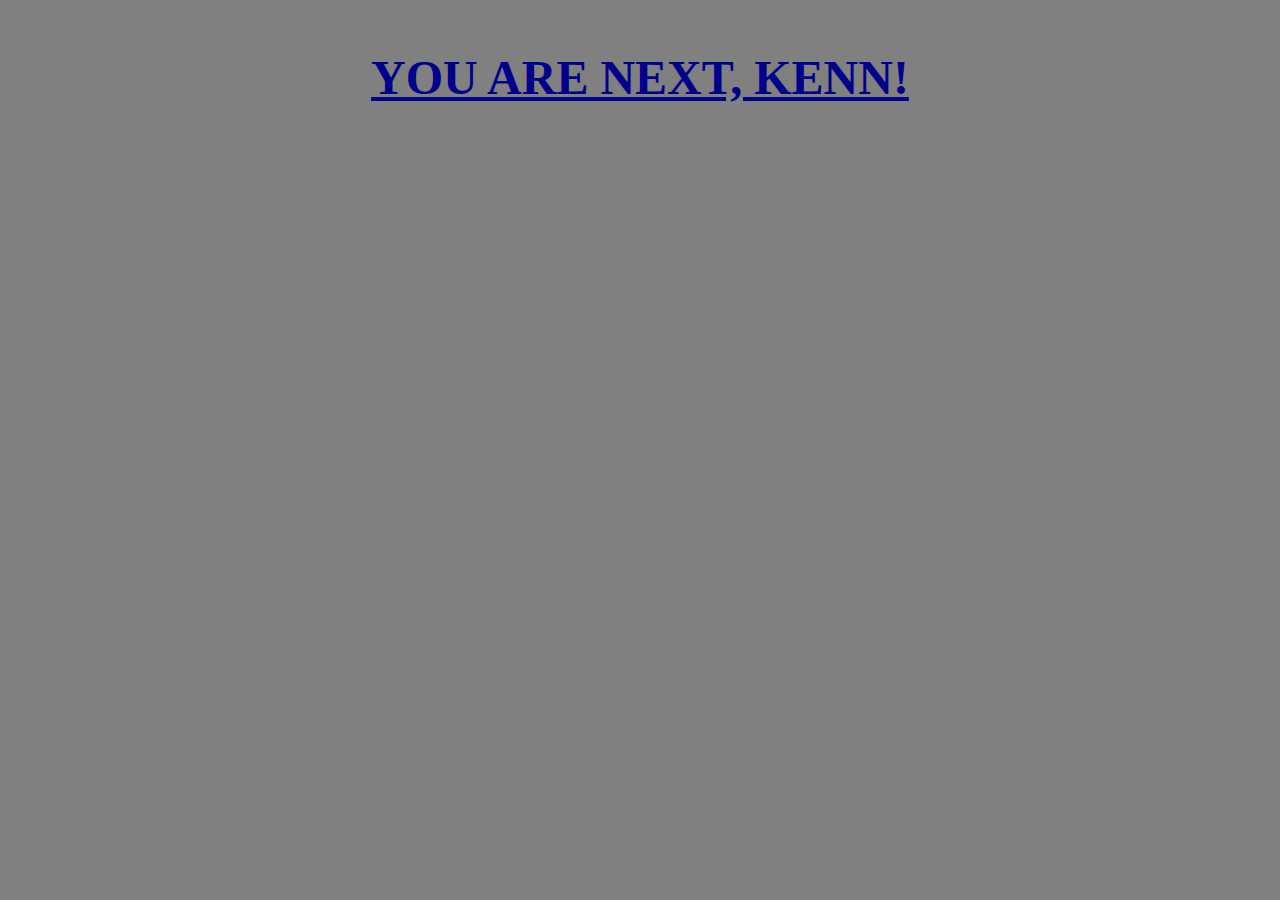
<file: test.html>
<!DOCTYPE html>
<html lang="en">
<head>
    <meta charset="UTF-8">
    <meta http-equiv="X-UA-Compatible" content="IE=edge">
    <meta name="viewport" content="width=device-width, initial-scale=1.0">
    <title>Document</title>
    <link rel="stylesheet" href="style.css">
</head>
<body>
    <p>
        <h1>YOU ARE NEXT, KENN!</h1>
    </p>
</body>
</html>
</file>
<file: style.css>
html {
    background-color: gray;
    font-size: 16px;

}

h1 {
    color: darkblue;
    text-align:center;
    font-weight:bolder;
    font-size: 3rem;
    margin: 50px;
    text-decoration: underline;
    
}

p {
    font-size: large;
    font-family:Impact, Haettenschweiler, 'Arial Narrow Bold', sans-serif;
}

.Nico {
    display:block;
    margin-right: auto;
    margin-left: auto;
    border: 2px solid darkblue;
    border-radius: 50%;
}

.Blockchain {
    display:block;
    margin-right: auto;
    margin-left: 50px;
}
</file>
